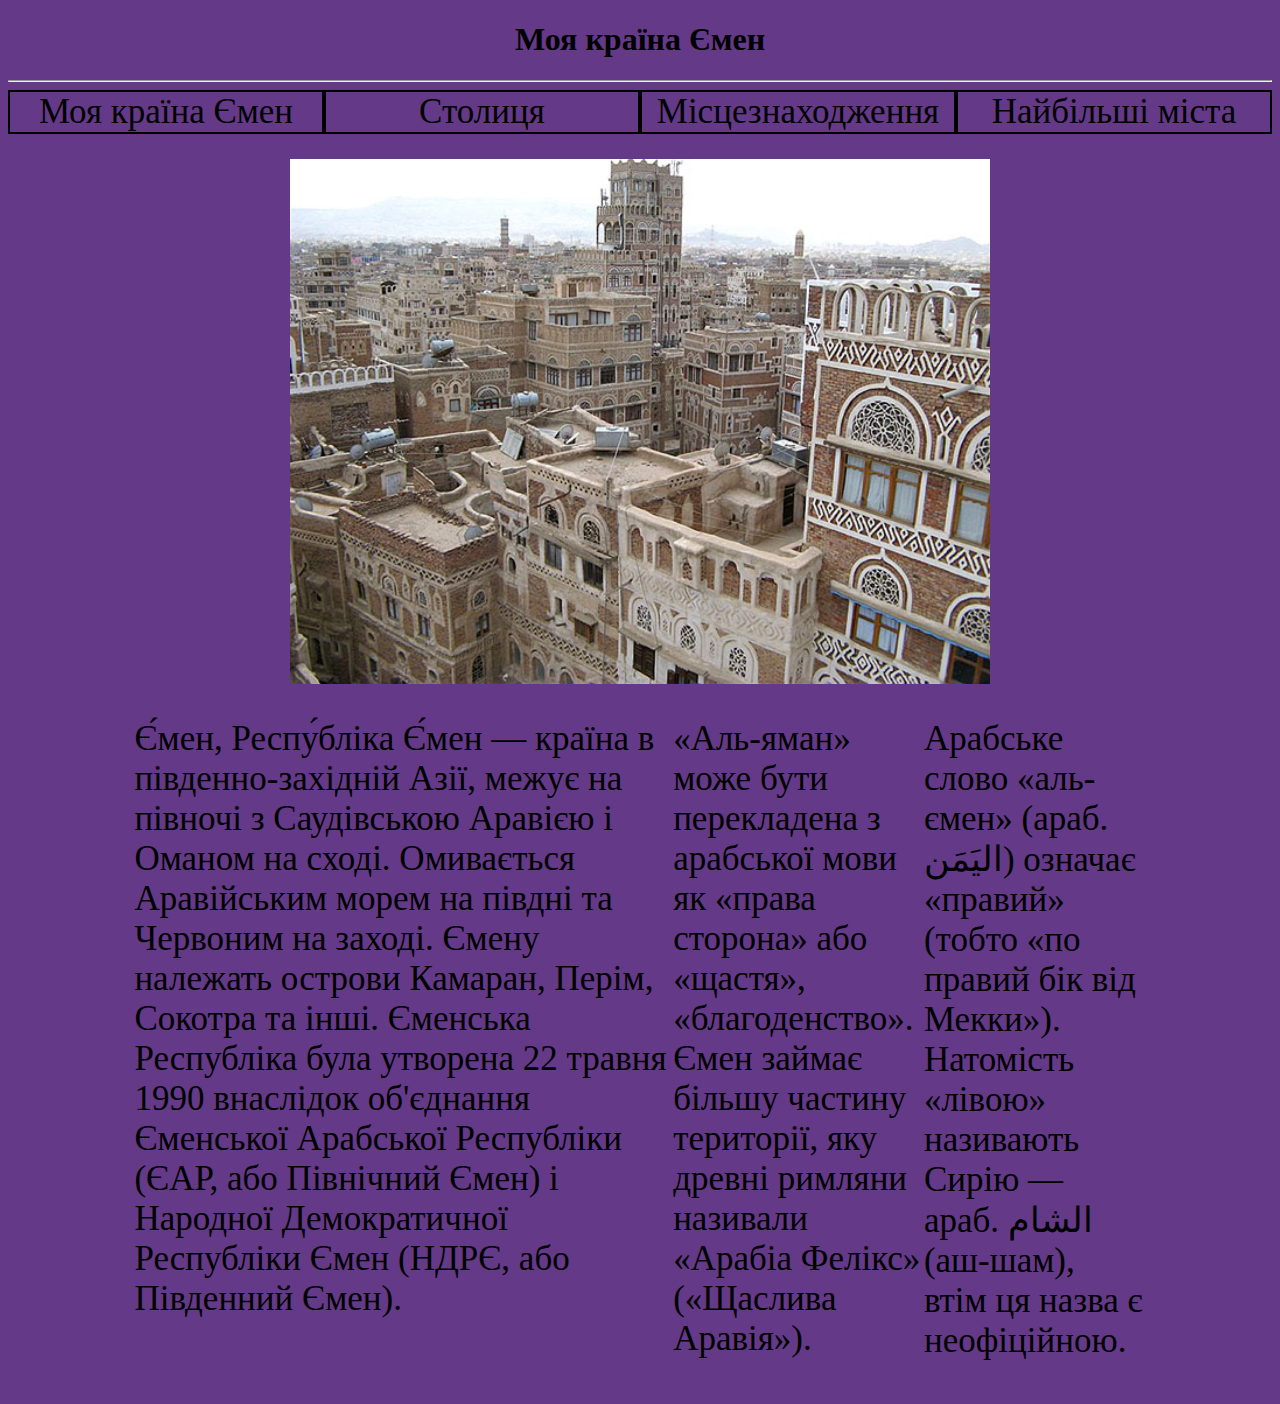
<file: index.html>
<!DOCTYPE html>
<html>
<head>
	<title></title>
	<link rel="stylesheet" type="text/css" href="style.css">
</head>
<body>
	<h1 style="text-align: center;">Моя країна Ємен</h1>
	<hr>
	<div class="buttons"><a href="index.html">Моя  країна Ємен</a><a href="stolica.html" id="">Столиця</a><a href="geo.html"> Місцезнаходження</a><a href="Big.html">Найбільші міста</a></div>
	<div class ="img">
		<img src="img1.jpg">
	</div>
	
	<div class="text">
		<p>Є́мен, Респу́бліка Є́мен — країна в південно-західній Азії, межує на півночі з Саудівською Аравією і Оманом на сході. Омивається Аравійським морем на півдні та Червоним на заході. Ємену належать острови Камаран, Перім, Сокотра та інші.

Єменська Республіка була утворена 22 травня 1990 внаслідок об'єднання Єменської Арабської Республіки (ЄАР, або Північний Ємен) і Народної Демократичної Республіки Ємен (НДРЄ, або Південний Ємен).</p>	
		<p>«Аль-яман» може бути перекладена з арабської мови як «права сторона» або «щастя», «благоденство». Ємен займає більшу частину території, яку древні римляни називали «Арабіа Фелікс» («Щаслива Аравія»). </p>	
		<p>Арабське слово «аль-ємен» (араб. اليَمَن‎) означає «правий» (тобто «по правий бік від Мекки»). Натомість «лівою» називають Сирію — араб. الشام‎ (аш-шам), втім ця назва є неофіційною. </p>	
	</div>
</body>
</html>
</file>
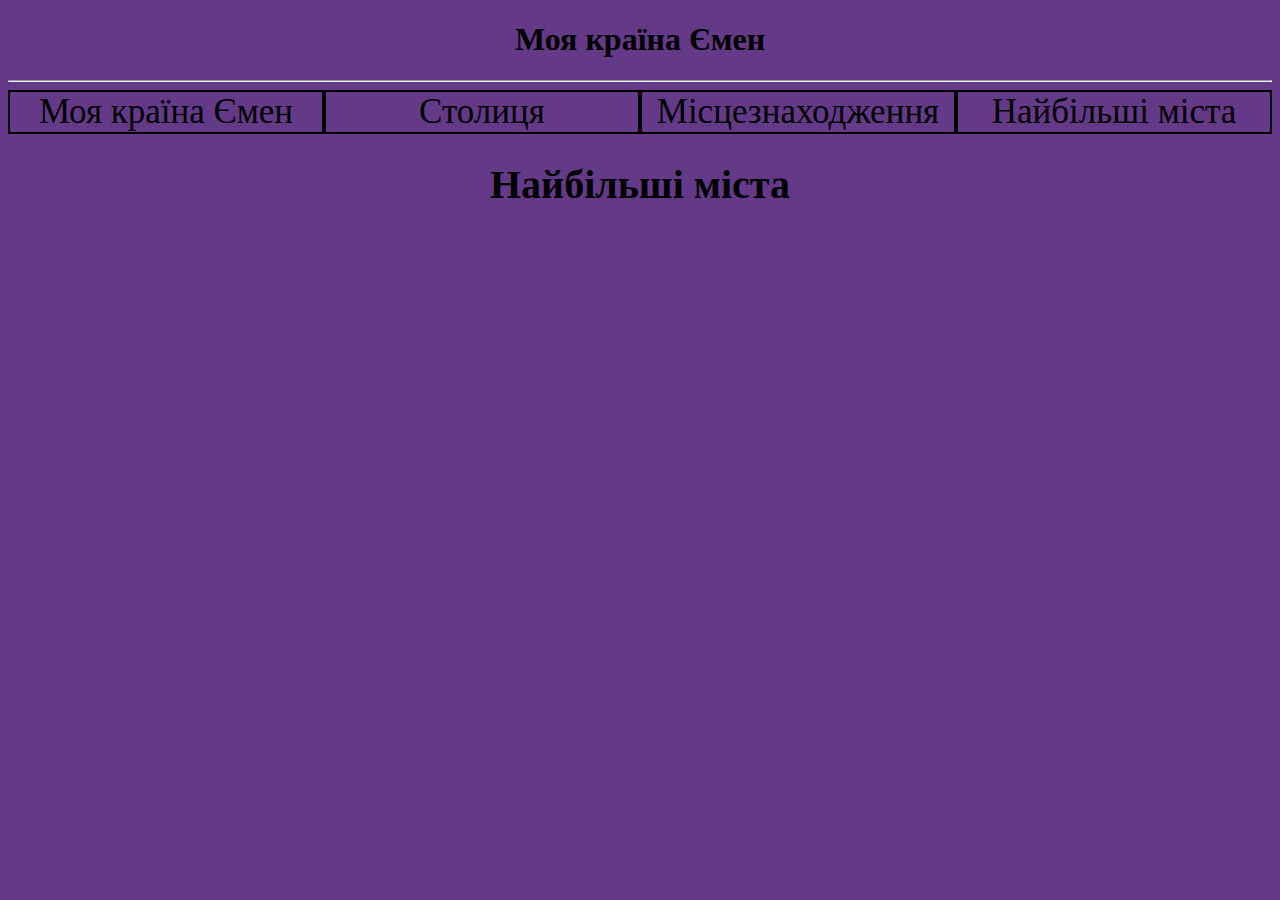
<file: Big.html>
<!DOCTYPE html>
<html>
<head>
	<title></title>
	<link rel="stylesheet" type="text/css" href="Big.css">
</head>
<body>
	<h1 style="text-align: center;">Моя країна Ємен</h1>
	<hr>
	<div class="buttons"><a href="index.html">Моя країна Ємен</a><a href="stolica.html">Столиця</a><a href="geo.html">Місцезнаходження</a><a href="Big.html">Найбільші міста</a></div>
	<h1 style="text-align: center;font-size: 40px;">Найбільші міста</h1>


	<iframe class="frame" width="560" height="315" src="https://www.youtube.com/embed/D_oA14P0iVs" frameborder="0" allow="accelerometer; autoplay; clipboard-write; encrypted-media; gyroscope; picture-in-picture" allowfullscreen></iframe>
</body>
</html>
</file>
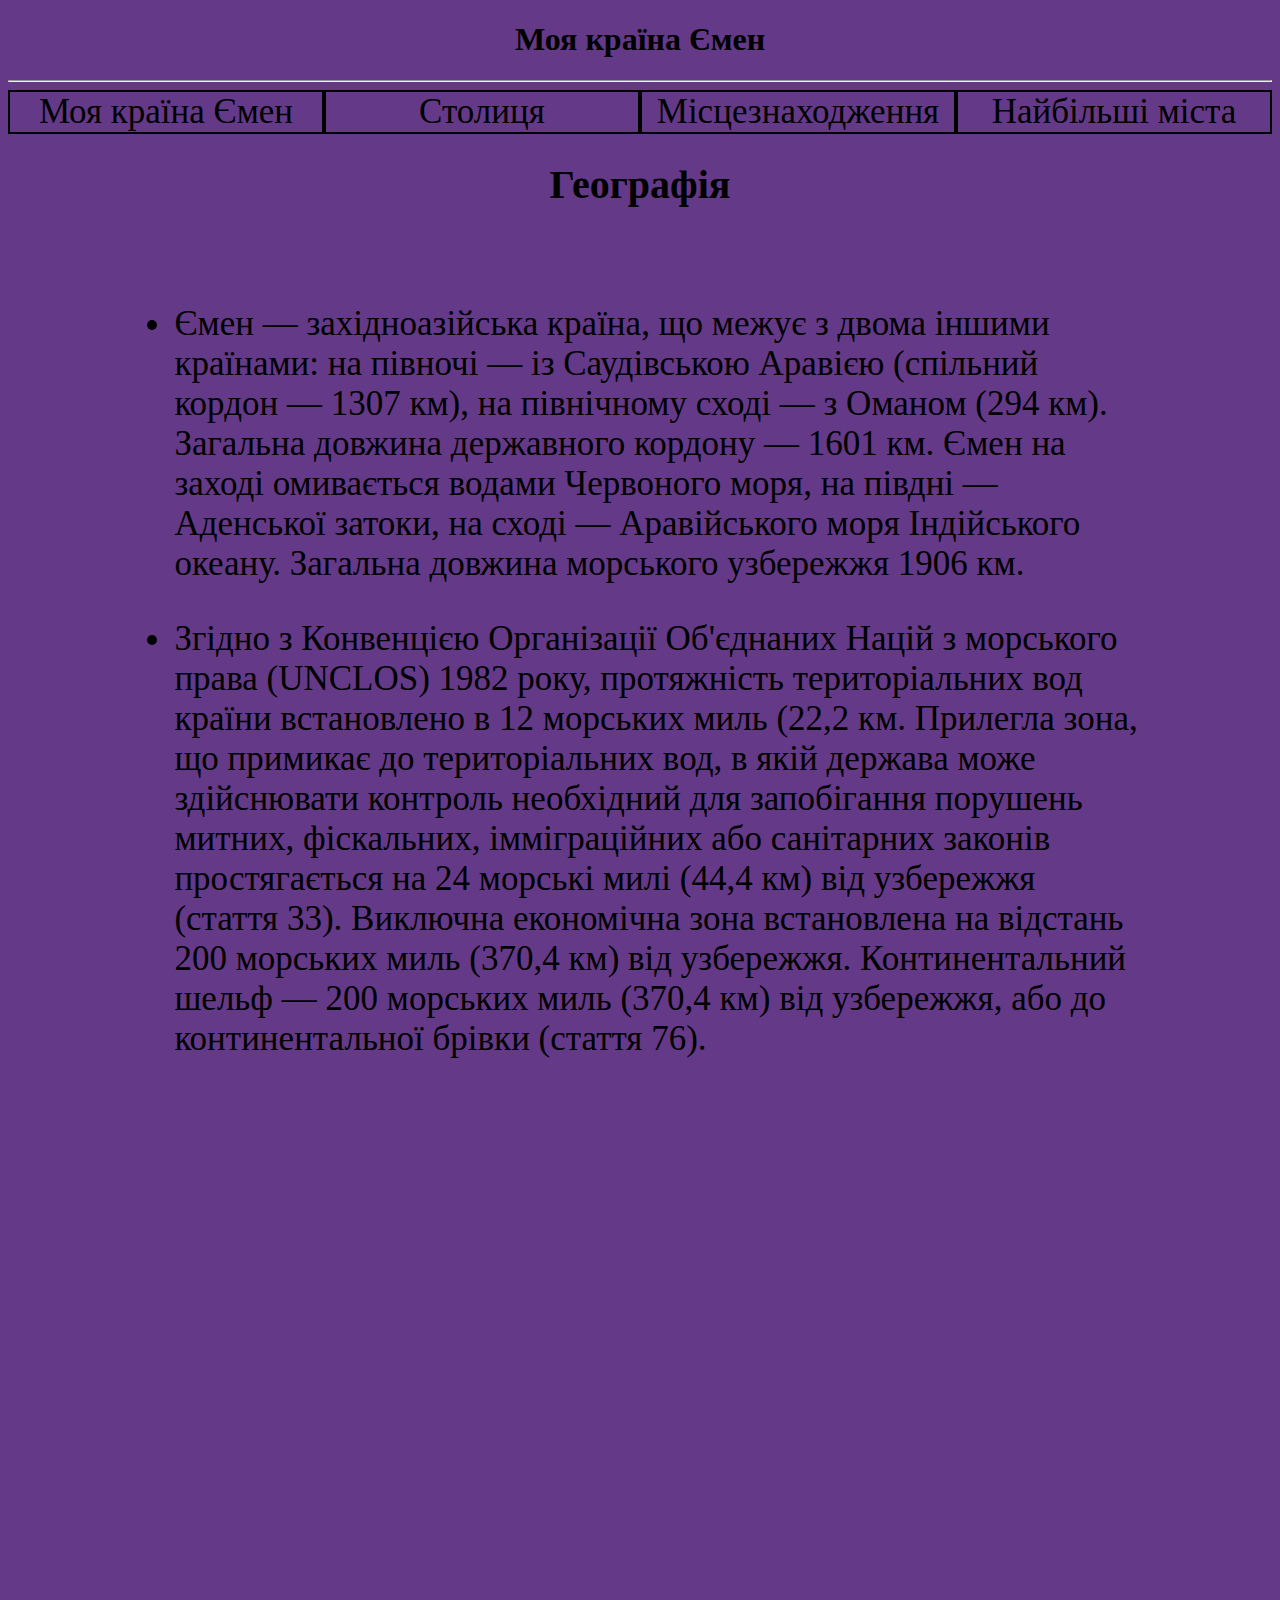
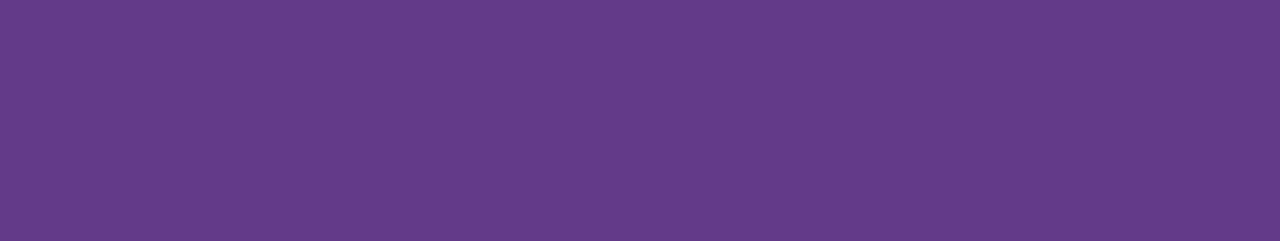
<file: geo.html>
<!DOCTYPE html>
<html>
<head>
	<title></title>
	<link rel="stylesheet" type="text/css" href="geo.css">
</head>
<body>
	<h1 style="text-align: center;">Моя країна Ємен</h1>
	<hr>
	<div class="buttons"><a href="index.html">Моя  країна Ємен</a><a href="stolica.html">Столиця</a><a href="geo.html">Місцезнаходження</a><a href="Big.html">Найбільші міста</a></div>
	<h1 style="text-align: center;font-size: 40px;">Географія</h1>
	<div class="text">
		<ul>
			<li><p>Ємен — західноазійська країна, що межує з двома іншими країнами: на півночі — із Саудівською Аравією (спільний кордон — 1307 км), на північному сході — з Оманом (294 км). Загальна довжина державного кордону — 1601 км. Ємен на заході омивається водами Червоного моря, на півдні — Аденської затоки, на сході — Аравійського моря Індійського океану. Загальна довжина морського узбережжя 1906 км.</p></li>
			<li><p>Згідно з Конвенцією Організації Об'єднаних Націй з морського права (UNCLOS) 1982 року, протяжність територіальних вод країни встановлено в 12 морських миль (22,2 км. Прилегла зона, що примикає до територіальних вод, в якій держава може здійснювати контроль необхідний для запобігання порушень митних, фіскальних, імміграційних або санітарних законів простягається на 24 морські милі (44,4 км) від узбережжя (стаття 33). Виключна економічна зона встановлена на відстань 200 морських миль (370,4 км) від узбережжя. Континентальний шельф — 200 морських миль (370,4 км) від узбережжя, або до континентальної брівки (стаття 76). </p></li>
		</ul>
	</div>
	<iframe src="https://www.google.com/maps/embed?pb=!1m18!1m12!1m3!1d15769367.467839746!2d39.155658421136366!3d15.216272854700653!2m3!1f0!2f0!3f0!3m2!1i1024!2i768!4f13.1!3m3!1m2!1s0x1603dbac7c34bc5f%3A0x92f129377eae77ae!2sYemen!5e0!3m2!1sen!2sua!4v1613758538395!5m2!1sen!2sua" width="1000" height="700" frameborder="0" style="border:0;" allowfullscreen="" aria-hidden="false" tabindex="0"></iframe>

</body>
</html>
</file>
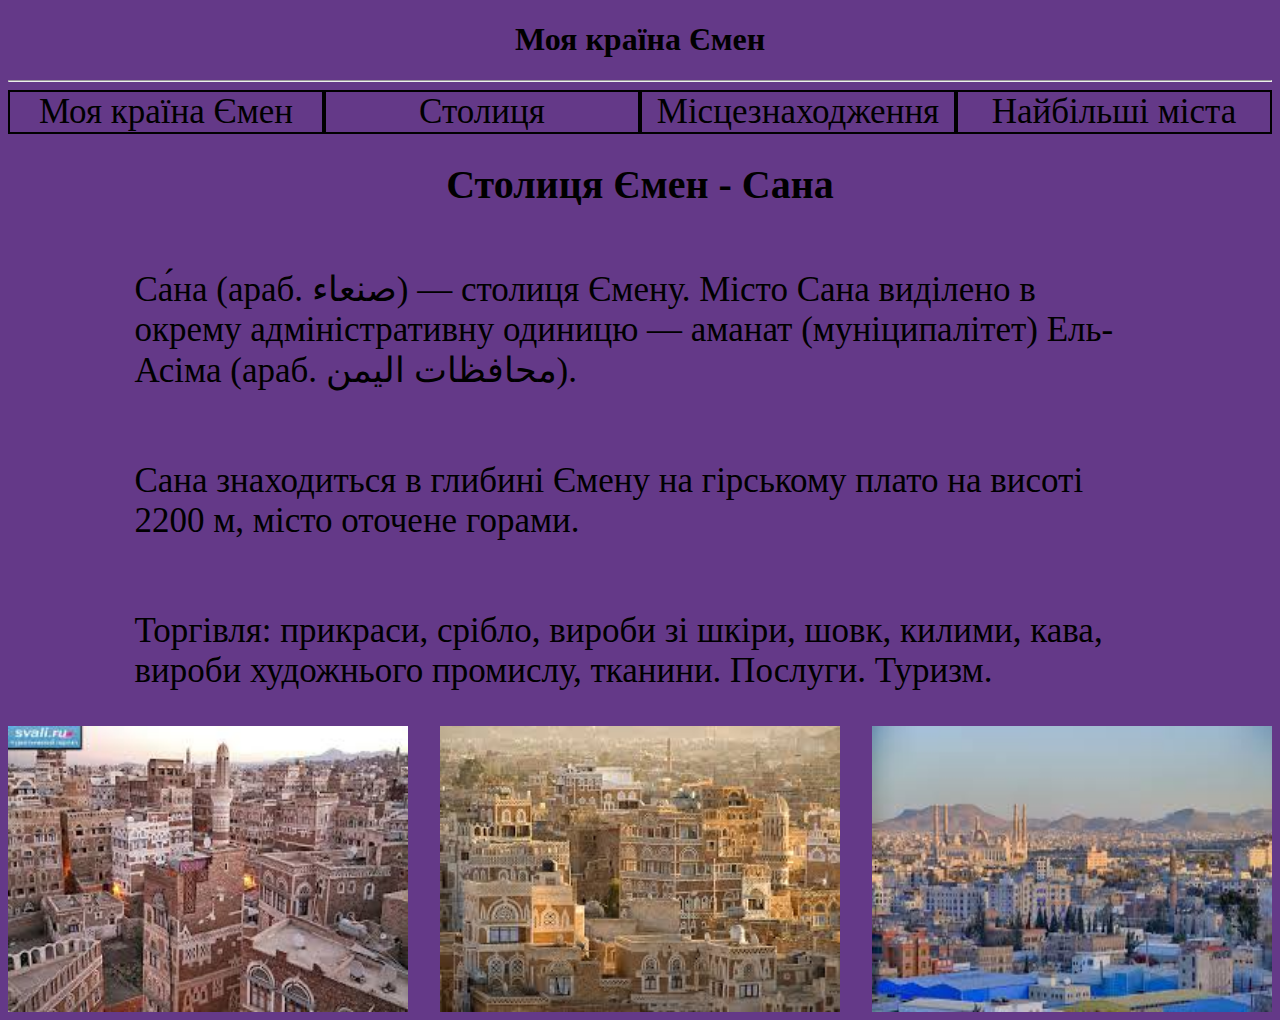
<file: stolica.html>
<!DOCTYPE html>
<html>
<head>
	<title></title>
	<link rel="stylesheet" type="text/css" href="stolica.css">
</head>
<body>
	<h1 style="text-align: center;">Моя країна Ємен</h1>
	<hr>
	<div class="buttons"><a href="index.html">Моя  країна Ємен</a><a href="stolica.html">Столиця</a><a href="geo.html">Місцезнаходження</a><a href="Big.html">Найбільші міста</a></div>
	<h1 style="text-align: center;font-size: 40px;">Столиця Ємен - Сана</h1>
	<div class="text">
		<p>Са́на (араб. صنعاء‎) — столиця Ємену. Місто Сана виділено в окрему адміністративну одиницю — аманат (муніципалітет) Ель-Асіма (араб. محافظات اليمن‎). </p>
		<p>Сана знаходиться в глибині Ємену на гірському плато на висоті 2200 м, місто оточене горами. </p>
		<p>Торгівля: прикраси, срібло, вироби зі шкіри, шовк, килими, кава, вироби художнього промислу, тканини. Послуги. Туризм.</p>
	</div>
	<div class="img3">
		<img src="img2.jpg">
		<img src="img3.jpg">
		<img src="img4.jpg">
	</div>
	

</body>
</html>
</file>
<file: style.css>
*{
	background-color: #643988;
}
.buttons{
	font-size: 35px;
	display: flex;
	justify-content: space-between;
	margin-bottom: 25px;
}
.buttons a{
	border-style: solid;
	border-width: 2px;
	color: black;
	text-decoration: none;
	width: 25%;
	text-align: center;
}
.buttons a:hover
{
	background-color: black;
	color:#643988;
	border-color: white;
	border-width: 1.5px;
}
.img{
	display: flex;
	justify-content: center;
}
.img img{
	width:700px;
}
.text{
	font-size: 35px;
	display: flex;
	width: 80%;
	display: flex;
	padding: 0 10%;
	justify-content: space-around;
}
</file>
<file: Big.css>
*{
	background-color: #643988;
}
.buttons{
	font-size: 35px;
	display: flex;
	justify-content: space-between;
	margin-bottom: 25px;

}
.buttons a{
	border-style: solid;
	border-width: 2px;
	color: black;
	text-decoration: none;
	width: 25%;
	text-align: center;
}
.buttons a:hover
{
	background-color: black;
	color:#643988;
	border-color: white;
	border-width: 1.5px;
}
.text{
	font-size: 20px;
	display: flex;
	width: 80%;
	padding: 0 10%;
	flex-direction: column;
	justify-content: space-around;
}
.frame
{
	width: 100%;
}
</file>
<file: geo.css>
*{
	background-color: #643988;
}
.buttons{
	font-size: 35px;
	display: flex;
	justify-content: space-between;
	margin-bottom: 25px;

}
.buttons a{
	border-style: solid;
	border-width: 2px;
	color: black;
	text-decoration: none;
	width: 25%;
	text-align: center;
}
.buttons a:hover
{
	background-color: black;
	color:#643988;
	border-color: white;
	border-width: 1.5px;
}
.text{
	font-size: 35px;
	display: flex;
	width: 80%;
	padding: 0 10%;
	flex-direction: column;
	justify-content: space-around;
}
iframe{

	position: relative;
}
</file>
<file: stolica.css>
*{
	background-color: #643988;
}
.buttons{
	font-size: 35px;
	display: flex;
	justify-content: space-between;
	margin-bottom: 25px;

}
.buttons a{
	border-style: solid;
	border-width: 2px;
	color: black;
	text-decoration: none;
	width: 25%;
	text-align: center;
}
.buttons a:hover
{
	background-color: black;
	color:#643988;
	border-color: white;
	border-width: 1.5px;
}
.img3{
	display: flex;
	justify-content: space-between;
}
.img3 img{
	width:400px;
}
.text{
	font-size: 35px;
	display: flex;
	width: 80%;
	padding: 0 10%;
	flex-direction: column;
	justify-content: space-around;
}
</file>
